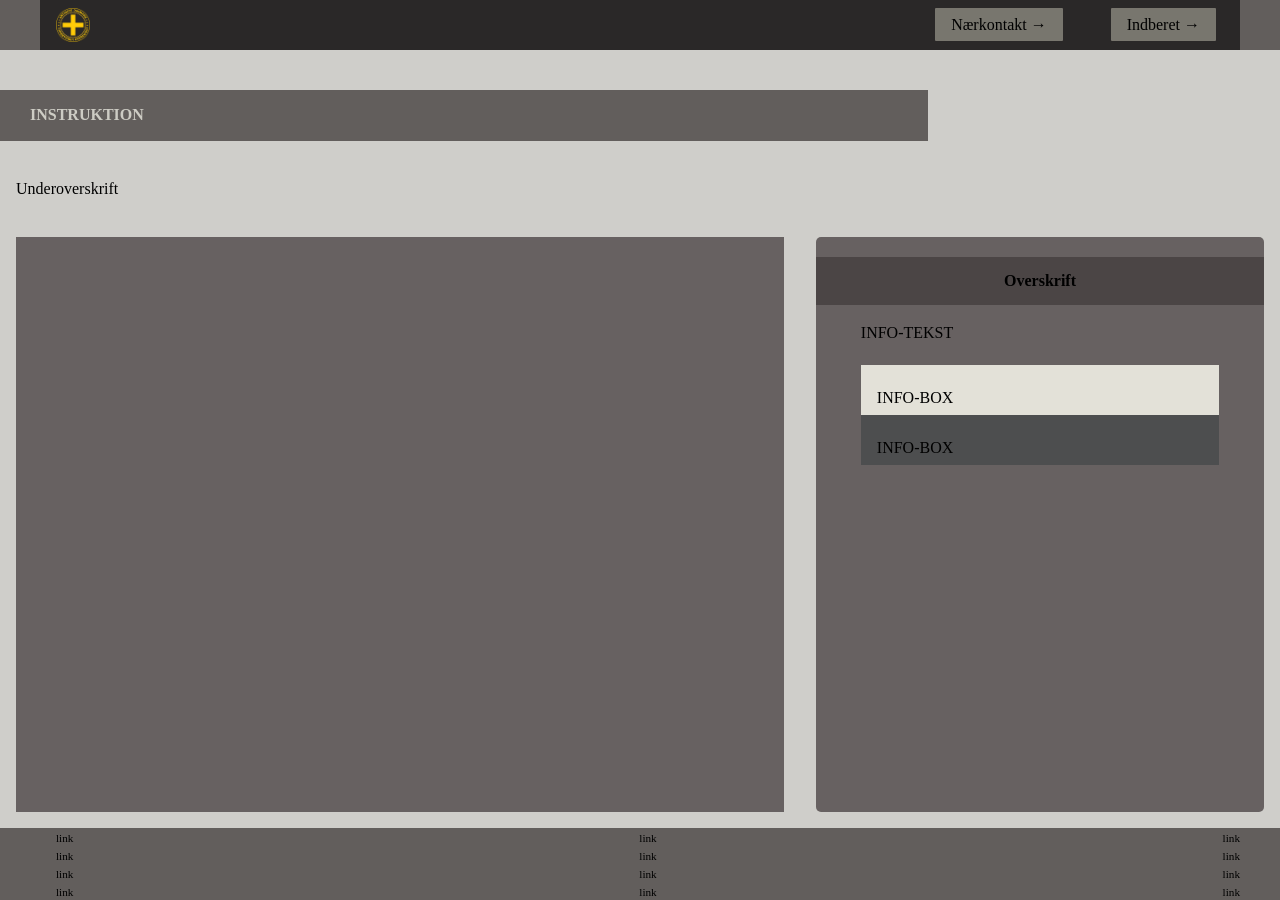
<file: instruction.html>
<!DOCTYPE html>
<html lang="da">

<head>
  <meta charset="UTF-8">
  <meta name="viewport" content="width=device-width, initial-scale=1.0">
  <link rel="stylesheet" href="css/custom.css">
  <link rel="stylesheet" href="css/fonts.css">
  <link rel="stylesheet" href="css/general.css">
  <link rel="stylesheet" href="css/layout.css">
  <link rel="stylesheet" href="css/burger.css">
  <link rel="stylesheet" href="css/cards.css">
  <link rel="stylesheet" href="css/infographic.css">
  <link rel="icon" type="image/png" href="img/fav.png">
  <title>Emergency Site</title>
</head>

<body id="instruction">
  <header>
    <nav>
      <div id="logotype-wrapper" class="logo">
        <a href="index.html"> <img src="img/ANTIDOTE_LOGO_300x300.png" alt="logo"> </a>
      </div>
      <ul class="menu">
        <li><a class="menuItem" href="instruction.html">Nærkontakt</a></li>
        <li><a class="menuItem" href="register.html">Indberet</a></li>
      </ul>
      <button class="burger">
        <span class="line"></span>
        <span class="line"></span>
        <span class="line"></span>
      </button>
    </nav>
  </header>

  <main>
    <h1>INSTRUKTION</h1>
    <p>Underoverskrift</p>
    <section class="info-graphic"></section>
    <section class="info-text">
      <h2>Overskrift</h2>
      <article>
        <p class="placeholder">INFO-TEKST</p>
      </article>
      <aside id="efficiency" class="info-box">INFO-BOX</aside>
      <aside id="requirement" class="info-box">INFO-BOX</aside>
    </section>
  </main>

  <footer>
    <nav>
      <ul>
        <li><a href="#">link</a></li>
        <li><a href="#">link</a></li>
        <li><a href="#">link</a></li>
        <li><a href="#">link</a></li>
      </ul>
      <ul>
        <li><a href="#">link</a></li>
        <li><a href="#">link</a></li>
        <li><a href="#">link</a></li>
        <li><a href="#">link</a></li>
      </ul>
      <ul>
        <li><a href="#">link</a></li>
        <li><a href="#">link</a></li>
        <li><a href="#">link</a></li>
        <li><a href="#">link</a></li>
      </ul>
    </nav>
  </footer>
</body>
<script src="js/burger.js"></script>

</html>
</file>
<file: css/custom.css>
:root {
  /* Background color */
  --color-bg: #cfceca;

  /* Header background color */
  --color-head-bg: #625e5c;

  /* Logotype */
  --color-logotype-bg: #2a2828;
  --color-text-logotype: #c1bfb8;
  --font-logotype-size: 1rem;

  /* Global menu */
  --color-menu-bg: #2a2828;
  /* Links */
  --color-link-bg: #78766e;
  --color-link-hover: #fff;
  --color-link-active: #99958f;
  --border-radius-links: 1px;

  /* Headlines (size)*/
  --font-h1-size: 1rem;
  --font-h2-size: 1rem;
  --font-h3-size: 1rem;

  --headline2-size: 1rem;
  --headline3-size: 1rem;
  --font-sub1-size: 1rem;

  /* Headlines (color) */
  --color-headline-bg: #4b4545;

  /* Tekst */
  --color-text: #000;
  --color-text-inverted: #cdccc4;

  /* Andet tekst */
  --followup-text-size: 1rem;

  /*  Margins */
  --margin-head-bottom: 5px;

  /* Borders */
  --border-radius: 5px;

  /* Cards */
  --color-card-bg: #e3e1d8;
  --color-card-bg-inverted: #4d4e4f;
  --color-cta-card-bg: #847f7e;
  --color-cta-card-bg-inverted: #c0bfb9;

  /* Fonts & font weights*/
  --font-family-sans: ui-sans-serif;
  --font-weight-bold: 700;
  --font-weight-medium: 500;
  --font-weight-regular: 300;
  --font-weight-light: 200;

  /* Infographics background colors*/
  --color-info-bg: #676161;
}
</file>
<file: css/fonts.css>
@font-face {
  font-family: "Rubik";
  src: url("../fonts/Rubik-VariableFont_wght.woff2") format("woff2-variations"),
    url("/fonts/Rubik-Regular.woff") format("woff");
  font-weight: 200 700;
  font-style: normal;
}
</file>
<file: css/general.css>
* {
  margin: 0;
  padding: 0;
  box-sizing: border-box;
}
body {
  font-family: var(--font-family-sans);
  color: var(--color-text);
  background-color: var(--color-bg);
}
header {
  height: min-content;
  background-color: var(--color-head-bg);
}

.logo {
  max-width: 50px;
  max-height: 50px;
}

#main-disclamer {
  height: 225px;
  background-color: var(--color-head-bg);
  display: flex;
  justify-content: flex-start;
  align-items: center;
  padding-left: 2rem;
  padding-bottom: 2%;
  margin-bottom: var(--margin-head-bottom);
}
#main-disclamer-content {
  display: flex;
  column-gap: 1rem;
}
main section {
  padding: 20px;
  border-radius: var(--border-radius);
}
h1 {
  font-size: var(--font-h1-size);
  font-weight: var(--font-weight-bold);
  color: var(--color-text-inverted);
  margin: 5px 0;
  line-height: 1.3rem;
  text-align: left;
}

#instruction h1,
#register h1 {
  margin: 40px 0 20px 0;
  padding: 15px 30px;
  background-color: var(--color-head-bg);
  font-size: var(--font-h2-size);
}
#instruction p {
  grid-column: 1/-1;
  margin-bottom: 20px;
  font-size: var(--font-h2-size);
  line-height: 1.5rem;
}
.sub {
  font-size: var(--font-sub1-size);
  font-weight: var(--font-weight-light);
  color: var(--color-text-inverted);
}
h2 {
  font-size: var(--headline2-size);
}
h3 {
  font-size: var(--headline3-size);
}
main > h1 {
  width: calc(80% - 6rem);
}
/* NAVIGATION STRUCTURES */
header > nav {
  height: 100%;
  background-color: var(--color-menu-bg);
}
nav ul {
  list-style: none;
}
a {
  font-family: var(--font-family-sans);
}
nav a {
  text-decoration: none;
  color: var(--color-text);
}
/* Måske skal du lave en ny regel for logotype-wrapper, når du har lavet din logotype */

/* logo */

.logo {
  flex: 0 0 auto;
}

#logotype-wrapper {
  background-color: var(--color-logotype-bg);
  display: flex;
  justify-content: flex-start;
  align-items: center;
  height: 3.6rem;
}

#logotype-wrapper > a {
  display: flex;
  align-items: center;
  height: 100%;
  width: max-content;
  margin-left: 1rem;
}

#logotype-wrapper img {
  display: block;
  height: 2.4rem;
  width: auto;
  max-width: 100%;
  object-fit: contain;
}

/* Global menu */
header nav li a {
  margin: 1.5rem;
  background-color: var(--color-link-bg);
  color: var(--color-text);
  font-size: var(--followup-text-size);
  padding: 0.5rem 1rem;
  border-radius: var(--border-radius-links);
}
/* Pilen efter menu-tekst */
header > nav li > a:after {
  content: " \2192";
}
/* Global menu hover effekt - Lav den om til det, du synes */
nav a:hover {
  background-color: var(--color-link-hover);
}
nav a:active {
  background-color: var(--color-link-active);
}

/* FOOTER */
footer {
  background-color: var(--color-head-bg);
}

footer a {
  font-size: 0.7rem;
}
</file>
<file: css/layout.css>
/* LAYOUT FOR MAIN CONTENT */
body {
  display: grid;
  grid-template-rows: auto 1fr auto;
  min-height: 100vh;
  margin: 0 auto;
}
main {
  display: grid;
  row-gap: 1rem;
}
main > *:not(:first-child) {
  margin: 0 1rem;
}
main {
  grid-template-rows: min-content min-content 1fr min-content;
}
#instruction main {
  grid-template-rows: min-content min-content min-content 1fr min-content;
}
/* LAYOUT FOR HEADER AND FOOTER */
footer {
  display: grid;
  grid-template-columns: 1fr minmax(300px, 1200px) 1fr;
}

header {
  grid-row: 1;
  display: grid;
  grid-template-columns: 1fr minmax(300px, 1200px) 1fr;
}
header nav,
footer nav {
  grid-column: 2 / 3;
  display: flex;
  justify-content: space-between;
  align-items: center;
}
header nav > * {
  flex: 1;
}
nav ul {
  display: flex;
  justify-content: flex-end;
  align-items: center;
}
header ul {
  height: 100%;
  width: clamp(175px, 50%, 300px);
}
footer ul {
  flex-direction: column;
  padding-left: 1rem;
}

/* LAYOUT FOR SECTIONS */

@media (width > 600px) {
  #instruction > main,
  #register > main {
    grid-template-columns: 5fr 3fr;
    grid-template-rows: auto auto 1fr auto;
  }

  .qr {
    order: 1;
  }

  h1 {
    grid-column: 1 / -1;
  }
}
</file>
<file: css/burger.css>
.burger {
  width: 30px;
  height: 20px;
  cursor: pointer;
}

.burger .line {
  display: block;
  width: 100%;
  height: 2px;
  background-color: #fff;
  margin-bottom: 5px;
  transition: 0.2s linear;
}
.burger {
  display: none;
}
@media screen and (width < 800px) {
  .menu {
    display: none;
  }
  .logo {
    flex: 0 0 50vw;
  }
  .burger {
    display: block;
    background-color: transparent;
    border: 0;
    flex: 0 0 auto;
    margin: 0 20px;
  }
  .burger.active .line:nth-child(1) {
    transform: rotate(45deg) translate(5px, 5px);
    transition: 0.2s linear;
  }
  .burger.active .line:nth-child(2) {
    opacity: 0;
    transition: 0.15s linear;
  }
  .burger.active .line:nth-child(3) {
    transform: rotate(-45deg) translate(5px, -5px);
    transition: 0.2s linear;
  }
  nav.active .menu {
    display: block;
    background-color: var(--color-menu-bg);
    position: absolute;
    top: 3.6rem;
    right: 0;
    width: clamp(200px, 50vw, 400px);
    z-index: 1;
    opacity: 0.8;
  }
  header > nav li > a:after {
    content: "";
  }
  nav.active .menu li {
    margin: 40px 20px;
    text-align: right;
  }
  nav.active .menu a {
    font-size: 24px;
  }
}
</file>
<file: css/cards.css>
.daily_card {
  background-color: var(--color-card-bg);
  display: grid;
  grid-template-columns: 3fr 5fr;
  gap: 10px;
  padding: 40px 0 40px 20px;
  border-radius: var(--border-radius);
  height: minmax(200px, min-content);
}
.daily_text {
  display: grid;
  grid-template-rows: repeat(3, min-content);
  gap: 10px;
}
.daily_text h2 {
  background-color: var(--color-headline-bg);
  color: var(--color-text-inverted);
  padding: calc(1.1rem / 1.5) 0 calc(1.1rem / 2) 1rem;
  margin: 0 0 0.5rem 0;
}
.daily_text p {
  padding-right: 2rem;
  margin: 0 0 1rem 0;
}
.daily_text .cta_btn {
  justify-self: left;
  width: 80%;
}
.daily_img {
  width: 100%;
  height: 100%;
  object-fit: cover;
}
.news_card {
  background-color: var(--color-card-bg);
  display: grid;
  gap: 0.4rem;
  padding: 1rem 0;
  height: minmax(300px, min-content);
}
.news_card:nth-child(2n) {
  background-color: var(--color-card-bg-inverted);
}
.news_card > * {
  padding: 0 1rem;
}
.news_card h3 {
  margin: 0.5rem 0 0 0;
}
.news_card p {
  margin: 0 0 1rem 0;
}
.news_card:first-child:before {
  content: "BREAKING NEWS";
  background-color: var(--color-headline-bg);
  color: var(--color-text);
  font-size: var(--font-h3-size);
  font-weight: var(--font-weight-medium);
  text-align: center;
  line-height: 1rem;
  padding: calc(1.1rem / 1.5) 0 calc(1.1rem / 2) 0;
}
.news_card:first-child {
  border-radius: var(--border-radius) var(--border-radius) 0 0;
}
.news_card:last-child {
  border-radius: 0 0 var(--border-radius) var(--border-radius);
}

.news_card .cta_btn {
  justify-self: center;
}
.cta_btn {
  display: inline-block;
  padding: 0.4rem 1rem;
  background-color: var(--color-cta-card-bg);
  color: var(--color-text-inverted);
  text-decoration: none;
  width: max-content;
  border-radius: var(--border-radius);
}
.news_card .cta_btn {
  background-color: var(--color-cta-card-bg);
}
.news_card:nth-of-type(2n) .cta_btn {
  background-color: var(--color-cta-card-bg-inverted);
  color: var(--color-text);
}
.cta_btn:after {
  content: "\2192";
  margin-left: 1rem;
}
</file>
<file: css/infographic.css>
#head-txt {
  fill: rgb(54, 54, 54);
}
.info-graphic,
.info-text {
  background-color: var(--color-info-bg);
  padding: 20px 0;
}
.info-graphic {
  border-radius: 0;
  margin: 60px auto 80px auto;
}
.info-text h2 {
  line-height: 3rem;
  text-align: center;
  background-color: var(--color-headline-bg);
  color: var(--color-text);
  margin-bottom: 1rem;
}
.info-text h3 {
  font-size: 0.8rem;
  line-height: 0.8rem;
  font-weight: 600;
  margin: 0;
  padding: 0;
}
.info-text > *:not(:first-child) {
  margin: 0 clamp(1rem, 10%, 7rem);
}
.info-text p {
  font-size: 0.8rem;
  line-height: 1.3;
  margin: 0 0 1.2rem 0;
  padding: 0;
}
.info-box {
  padding: 1.5rem 1rem 0.5rem 1rem;
  background-color: var(--color-card-bg);
}
.info-box:nth-of-type(2n) {
  background-color: var(--color-card-bg-inverted);
}
</file>
